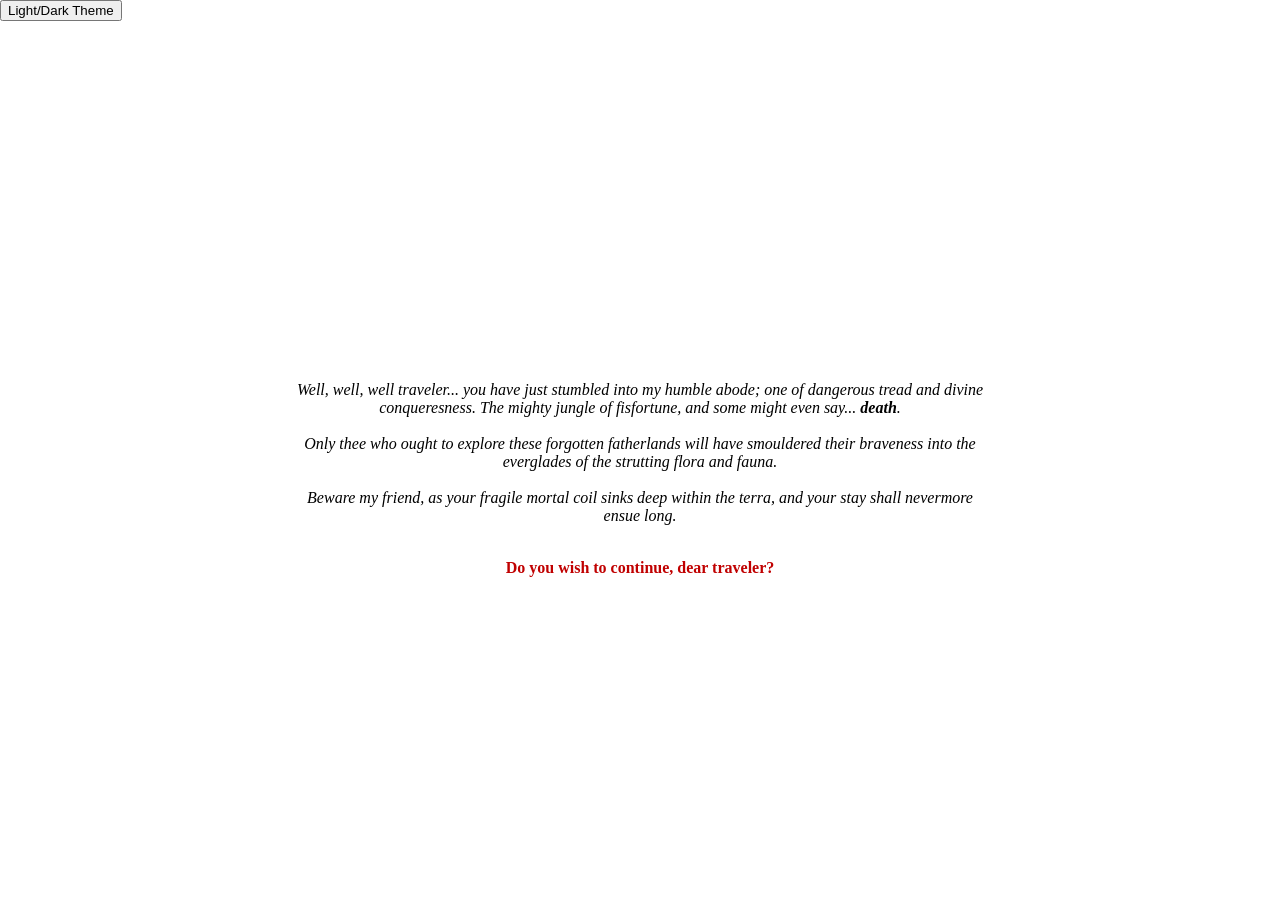
<file: index.html>
<!DOCTYPE html>

<html lang="en">

    <head>

        <meta charset="UTF-8">
        <meta name="viewport" content="width=device-width, initial-scale=1.0">

        <title>Half Bread - Home</title>
        <meta name="description" content="half bread's home page - portfolio, games, projects, and more!">
        <link rel="canonical" href="https://halfbread-bp.github.io/">

        <!-- link previews -->
        <meta property="og:title" content="Half Bread - Home">
        <meta property="og:description" content="half bread's home page - portfolio, games, projects, and more!">
        <meta property="og:url" content="https://halfbread-bp.github.io/">

    </head>

    <body>

        <script src="/link-deriv.js"></script>

        <p id="message">You are being redirected...</p>

    </body>

</html>
</file>
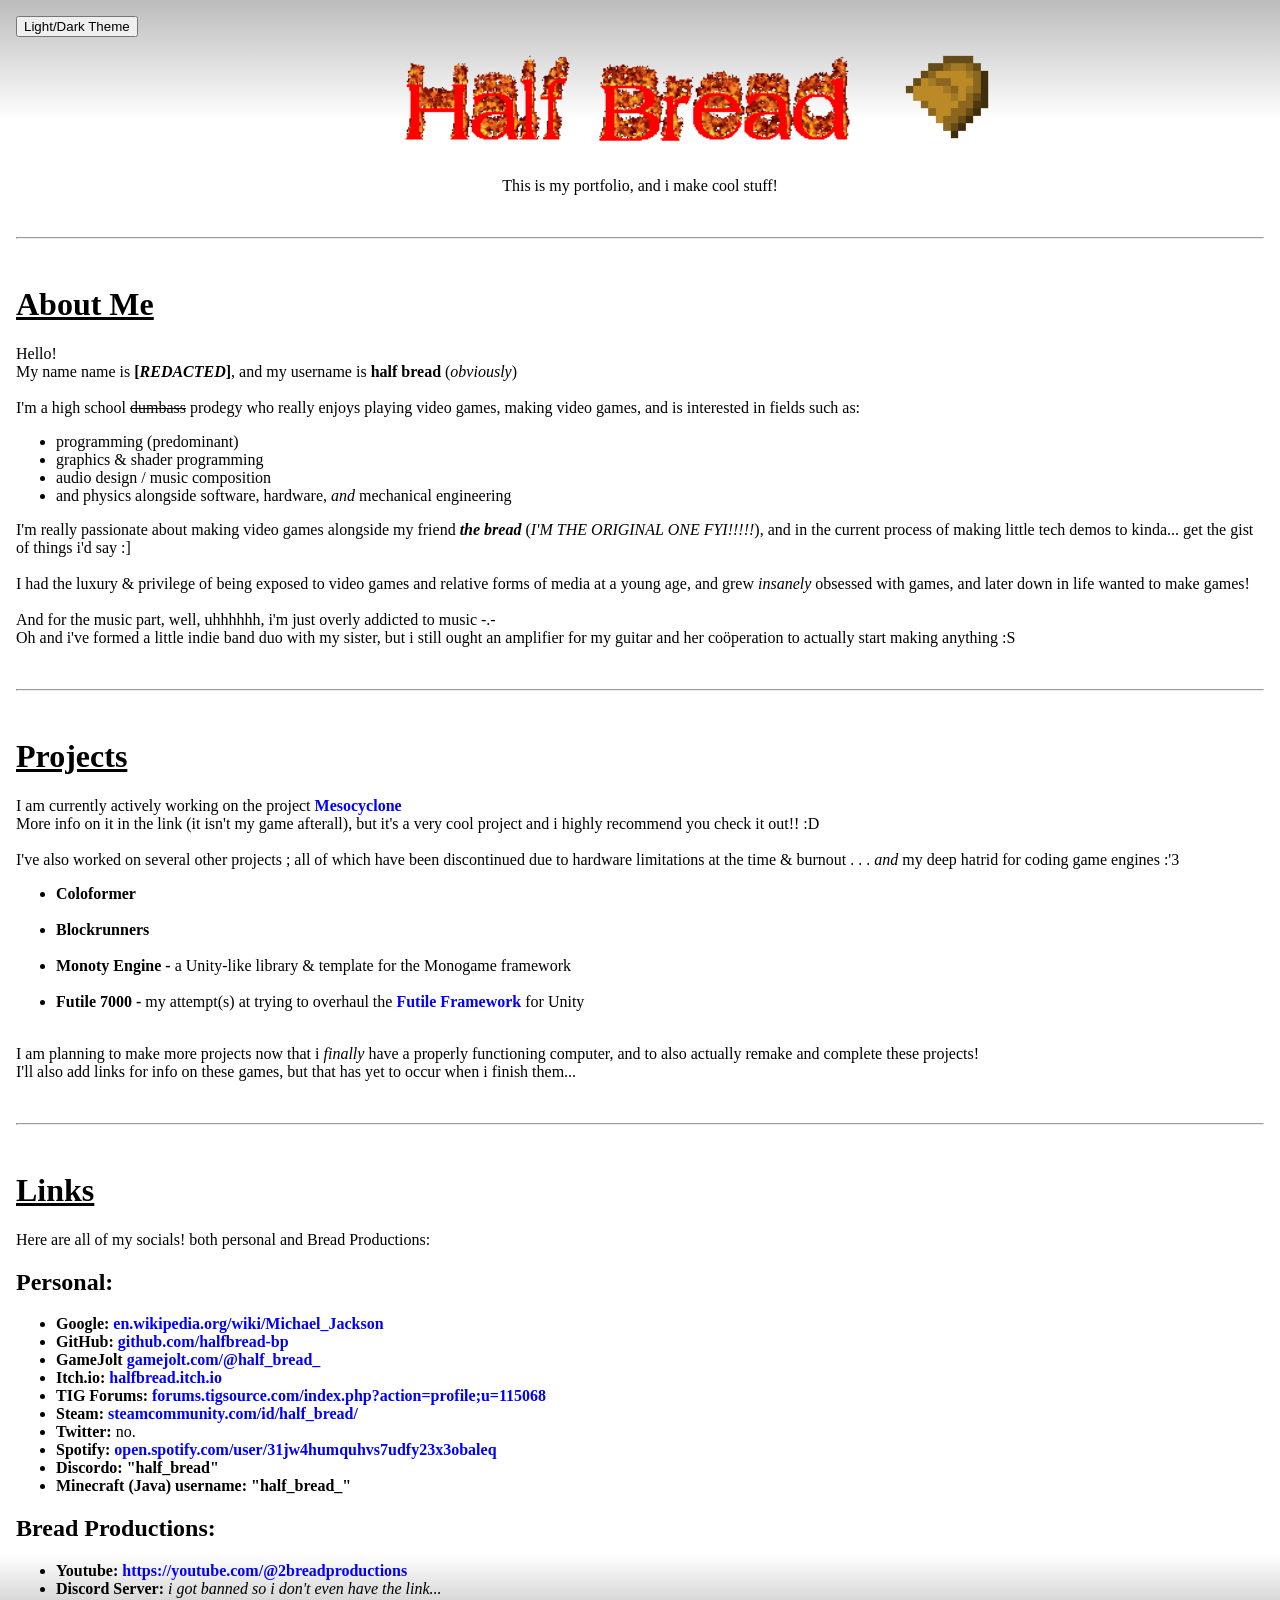
<file: info/index.html>
<!DOCTYPE html>

<html lang="en">

    <head>

        <meta charset="UTF-8">
        <meta name="viewport" content="width=device-width, initial-scale=1.0">

        <title>Half Bread - Portfolio</title>
        <meta name="description" content="This is my portfolio, and i make cool stuff!">

        <link rel="icon" type="image/png" href="/info/images/info-light.png" media="(prefers-color-scheme: light)">
        <link rel="icon" type="image/png" href="/info/images/info-light.png" media="(prefers-color-scheme: dark)">
        
        <link rel="stylesheet" href="css/style.css">

        <!-- link previews -->
        <meta property="og:title" content="Half Bread - Portfolio">
        <meta property="og:description" content="This is my portfolio, and i make cool stuff!>
        <meta property="og:url" content="https://halfbread-bp.github.io/info/">

    </head>

    <body>

        <button id="toggleTheme">Light/Dark Theme</button>
        <script src="js/color_mode.js"></script>
        <script src="js/triple-s.js"></script>

        <header>

            <div class="header-images">

                <img src="images/cool_as_hell_text.gif">
                <img src="images/bread.png">

            </div>

            <p>This is my portfolio, and i make cool stuff!</p>

        </header>


        <br/>
        <hr/>
        <br/>

        <div class="aboutme">

            <h1>About Me</h1>

            <p>
                Hello! <br/>
                My name name is <b>[<i>REDACTED</i>]</b>, and my username is <b>half bread</b> (<i>obviously</i>)
                <br/><br/>
                I'm a high school <s>dumbass</s> prodegy who really enjoys playing video games, making video games,
                and is interested in fields such as:
                <ul>
                    <li>programming (predominant)</li>
                    <li>graphics & shader programming</li>
                    <li>audio design / music composition</li>
                    <li>and physics alongside software, hardware, <i>and</i> mechanical engineering</li>
                </ul>

                <p>
                    I'm really passionate about making video games alongside my friend <i><b>the bread</b></i> (<i>I'M THE ORIGINAL ONE FYI!!!!!</i>), and in the current process of making little tech demos to kinda... get the gist of things i'd say :]
                    <br/><br/>
                    I had the luxury & privilege of being exposed to video games and relative forms of media at a young age, and grew <i>insanely</i> obsessed with games, and later down in life wanted to make games!
                    <br/><br/>
                    And for the music part, well, uhhhhhh, i'm just overly addicted to music -.-
                    <br/>
                    Oh and i've formed a little indie band duo with my sister, but i still ought an amplifier for my guitar and her coöperation to actually start making anything :S
                </p>
            </p>

        </div>

        <br/>
        <hr/>
        <br/>

        <div class="projects">

            <h1>Projects</h1>

            <p>
                I am currently actively working on the project <a href="/games/mesocyclone/", target="_blank", rel="noopener noreferrer">Mesocyclone</a>
                <br/>
                More info on it in the link (it isn't my game afterall), but it's a very cool project and i highly recommend you check it out!! :D
                <br/><br/>
                I've also worked on several other projects
                ; all of which have been discontinued due to hardware limitations at the time & burnout . . . <i>and</i> my deep hatrid for coding game engines :'3

                <ul>
                    <li><b>Coloformer</b></li><br/>
                    <li><b>Blockrunners</b></li><br/>
                    <li><b>Monoty Engine -</b> a Unity-like library & template for the Monogame framework</li><br/>
                    <li><b>Futile 7000 -</b> my attempt(s) at trying to overhaul the <a href="https://github.com/mattrix/futile", target="_blank", rel="noopener noreferrer">Futile Framework</a> for Unity</li><br/>
                </ul>

                I am planning to make more projects now that i <i>finally</i> have a properly functioning computer, and to also actually remake and complete these projects!
                <br/>
                I'll also add links for info on these games, but that has yet to occur when i finish them...

            </p>

        </div>

        <br/>
        <hr/>
        <br/>

        <div class="links">
            
            <h1>Links</h1>

            <p>
                Here are all of my socials!
                both personal and Bread Productions:

                <h2>
                    Personal:
                </h2>

                <ul>
                    <li><b>Google:</b> <a href="https://www.google.com/search?tbm=isch&q=half+of+a+bread", target="_blank", rel="noopener noreferrer">en.wikipedia.org/wiki/Michael_Jackson</a></li>
                    <li><b>GitHub:</b> <a href="https://github.com/halfbread-bp", target="_blank", rel="noopener noreferrer">github.com/halfbread-bp</a></li>
                    <li><b>GameJolt</b> <a href="https://gamejolt.com/@half_bread_", target="_blank", rel="noopener noreferrer">gamejolt.com/@half_bread_</a></li>
                    <li><b>Itch.io:</b> <a href="https://halfbread.itch.io", target="_blank", rel="noopener noreferrer">halfbread.itch.io</a></li>
                    <li><b>TIG Forums:</b> <a href="https://forums.tigsource.com/index.php?action=profile;u=115068", target="_blank", rel="noopener noreferrer">forums.tigsource.com/index.php?action=profile;u=115068</a></li>
                    <li><b>Steam:</b> <a href="https://steamcommunity.com/id/half_bread/", target="_blank", rel="noopener noreferrer">steamcommunity.com/id/half_bread/</a></li>
                    <li><b>Twitter:</b> no.</li>
                    <li><b>Spotify:</b> <a href="https://open.spotify.com/user/31jw4humquhvs7udfy23x3obaleq", target="_blank", rel="noopener noreferrer">open.spotify.com/user/31jw4humquhvs7udfy23x3obaleq</a></li>
                    <li><b>Discordo: "half_bread"</b></li>
                    <li><b>Minecraft (Java) username: "half_bread_"</b></li>
                </ul>

                <h2>
                    Bread Productions:
                </h2>

                <ul>
                    <li><b>Youtube:</b> <a href="https://youtube.com/@2breadproductions", target="_blank", rel="noopener noreferrer">https://youtube.com/@2breadproductions</a></li>
                    <li><b>Discord Server:</b> <i>i got banned so i don't even have the link...</i></li>
                </ul>
            </p>

        </div>

    </body>

</html>
</file>
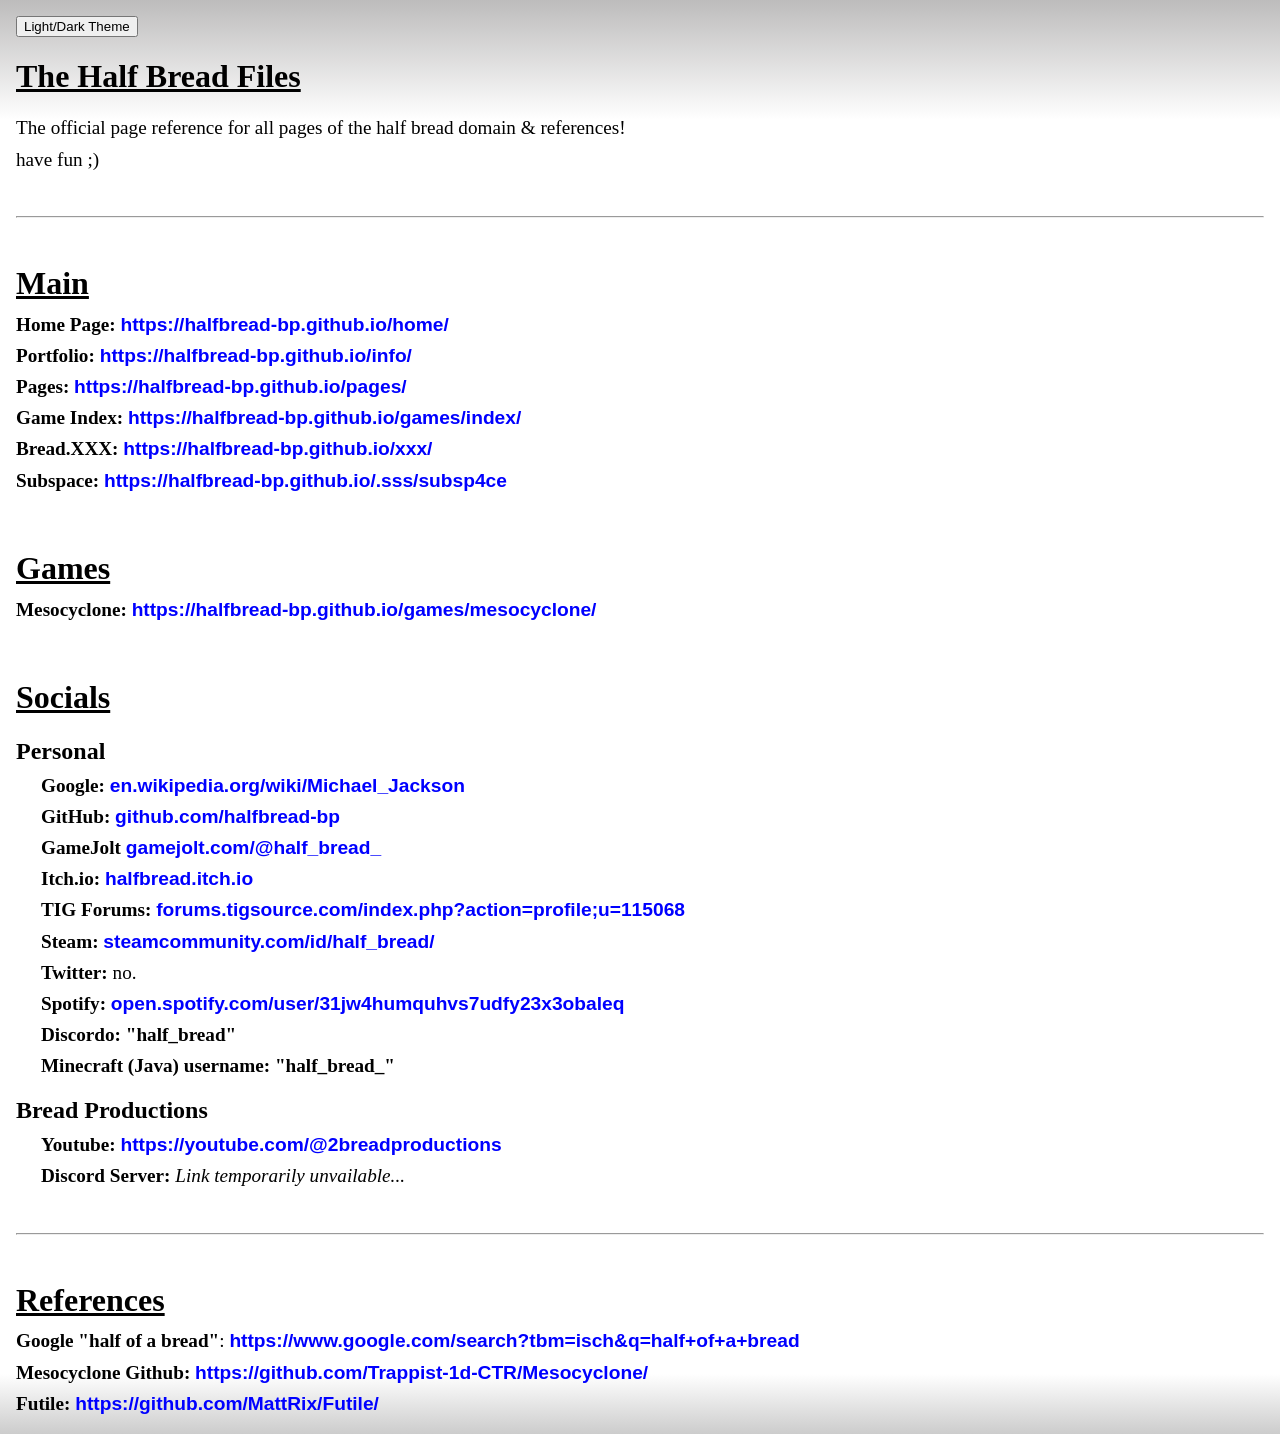
<file: pages/index.html>
<!DOCTYPE html>

<html lang="en">

    <head>

        <meta charset="UTF-8">
        <meta name="viewport" content="width=device-width, initial-scale=1.0">

        <title>Half Bread - Pages</title>
        <meta name="description" content="half bread page index">

        <!-- previews -->
        <meta property="og:title" content="Half Bread - Pages">
        <meta property="og:description" content="half bread page index">
        <meta propert="og:url" content="https://halfbread-bp.github.io/pages/">

        <link rel="stylesheet" href="css/style.css">

    </head>

    <body>

        <button id="toggleTheme">Light/Dark Theme</button>
        <script src="js/color_mode.js"></script>

        <header>

            <h1>The Half Bread Files</h1>

            <p>The official page reference for all pages of the half bread domain & references!</p>
            <p>have fun ;)</p>

        </header>

        <br>

        <hr>

        <br>

        <div class="main">

            <h1>Main</h1>

            <p><b>Home Page:</b> <a href="https://halfbread-bp.github.io/home/", target="_blank", rel="noopener noreferrer">https://halfbread-bp.github.io/home/</a></p>
            <p><b>Portfolio:</b> <a href="https://halfbread-bp.github.io/info/", target="_blank", rel="noopener noreferrer">https://halfbread-bp.github.io/info/</a></p>
            <p><b>Pages:</b> <a href="https://halfbread-bp.github.io/pages/", target="_blank", rel="noopener noreferrer">https://halfbread-bp.github.io/pages/</a></p>
            <p><b>Game Index:</b> <a href="https://halfbread-bp.github.io/games/index/", target="_blank", rel="noopener noreferrer">https://halfbread-bp.github.io/games/index/</a></p>
            <p><b>Bread.XXX:</b> <a href="https://halfbread-bp.github.io/xxx/", target="_blank", rel="noopener noreferrer">https://halfbread-bp.github.io/xxx/</a></p>
            <p><b>Subspace:</b> <a href="https://halfbread-bp.github.io/.sss/subsp4ce/", target="_blank", rel="noopener noreferrer">https://halfbread-bp.github.io/.sss/subsp4ce</a></p>
            
        </div>

        <br>

        <div class="games">

            <h1>Games</h1>

            <p><b>Mesocyclone:</b> <a href="https://halfbread-bp.github.io/games/mesocyclone/", target="_blank", rel="noopener noreferrer">https://halfbread-bp.github.io/games/mesocyclone/</a></p>

        </div>

        <br>

        <div class="socials">

            <h1>Socials</h1>

            <h2>Personal</h2>

            <p><b>Google:</b> <a href="https://www.google.com/search?tbm=isch&q=half+of+a+bread", target="_blank", rel="noopener noreferrer">en.wikipedia.org/wiki/Michael_Jackson</a></p>
            <p><b>GitHub:</b> <a href="https://github.com/halfbread-bp", target="_blank", rel="noopener noreferrer">github.com/halfbread-bp</a></p>
            <p><b>GameJolt</b> <a href="https://gamejolt.com/@half_bread_", target="_blank", rel="noopener noreferrer">gamejolt.com/@half_bread_</a></p>
            <p><b>Itch.io:</b> <a href="https://halfbread.itch.io", target="_blank", rel="noopener noreferrer">halfbread.itch.io</a></p>
            <p><b>TIG Forums:</b> <a href="https://forums.tigsource.com/index.php?action=profile;u=115068", target="_blank", rel="noopener noreferrer">forums.tigsource.com/index.php?action=profile;u=115068</a></p>
            <p><b>Steam:</b> <a href="https://steamcommunity.com/id/half_bread/", target="_blank", rel="noopener noreferrer">steamcommunity.com/id/half_bread/</a></p>
            <p><b>Twitter:</b> no.</p>
            <p><b>Spotify:</b> <a href="https://open.spotify.com/user/31jw4humquhvs7udfy23x3obaleq", target="_blank", rel="noopener noreferrer">open.spotify.com/user/31jw4humquhvs7udfy23x3obaleq</a></p>
            <p><b>Discordo: "half_bread"</b></p>
            <p><b>Minecraft (Java) username: "half_bread_"</b></p>

            <h2>Bread Productions</h2>

            <p><b>Youtube:</b> <a href="https://youtube.com/@2breadproductions", target="_blank", rel="noopener noreferrer">https://youtube.com/@2breadproductions</a></p>
            <p><b>Discord Server:</b> <i>Link temporarily unvailable...</i></p>

        </div>

        <br>

        <hr>

        <br>

        <div class="refs">

            <h1>References</h1>

            <p><b>Google "half of a bread"</b>: <a href="https://www.google.com/search?tbm=isch&q=half+of+a+bread", target="_blank", rel="noopener noreferrer">https://www.google.com/search?tbm=isch&q=half+of+a+bread</a></p>
            <p><b>Mesocyclone Github:</b> <a href="https://github.com/Trappist-1d-CTR/Mesocyclone/tree/main", target="_blank", rel="noopener noreferrer">https://github.com/Trappist-1d-CTR/Mesocyclone/</a></p>
            <p><b>Futile:</b> <a href="https://github.com/MattRix/Futile/", target="_blank", rel="noopener noreferrer">https://github.com/MattRix/Futile/</a></p>

        </div>

    </body>

</html>
</file>
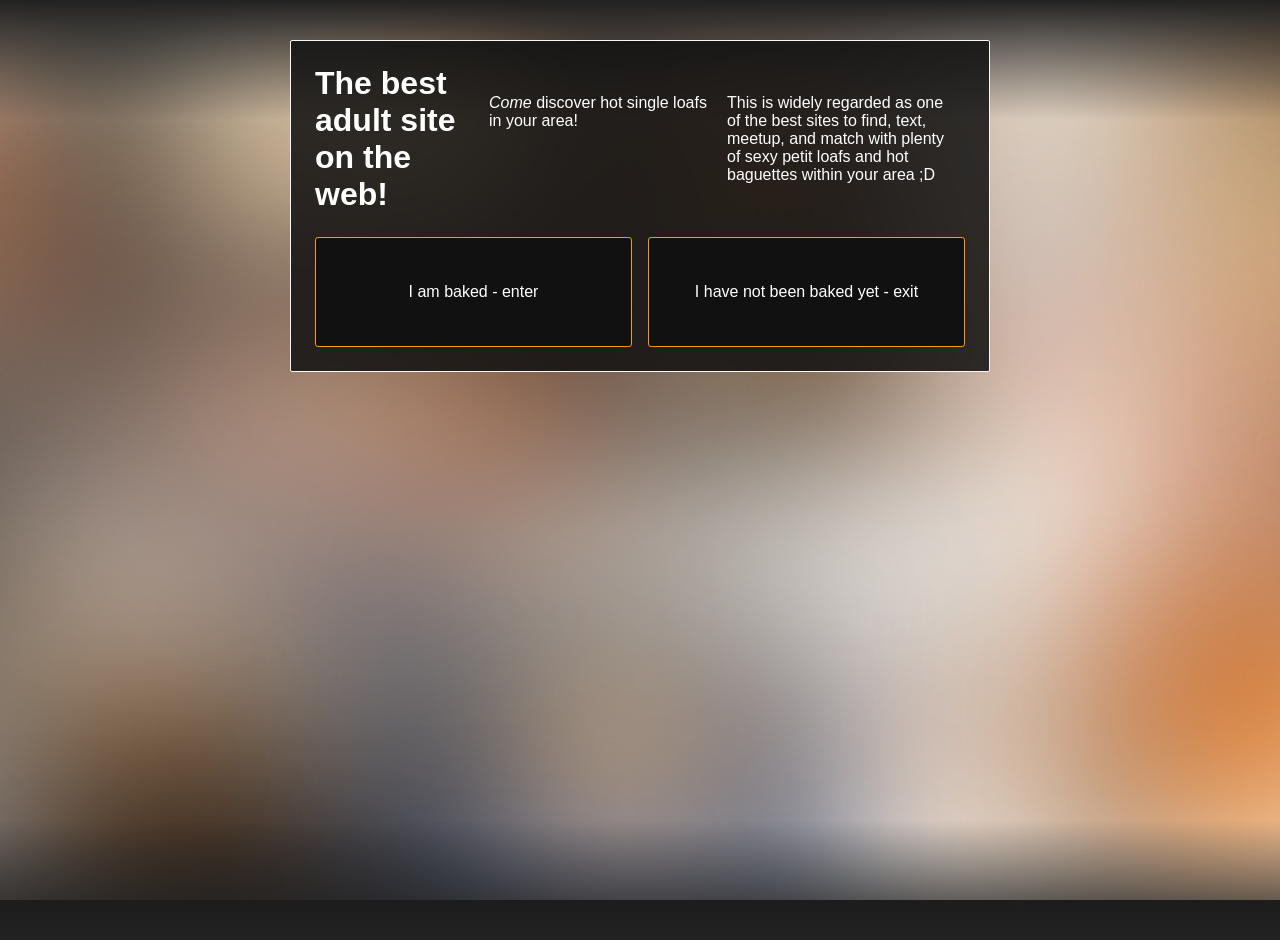
<file: xxx/index.html>
<!DOCTYPE html>

<html lang="en">

    <head>

        <meta charset="UTF-8">
        <meta name="viewport" content="width=device-width, initial-scale=1.0">

        <title>Half Bread.XXX</title>
        <meta name="description" content="Discover hot single loafs in your area!">
        
        <meta property="og:title" content="Half Bread.XXX">
        <meta property="og:description" content="Discover hot single loafs in your area!">
        <meta property="og:url" content="https://halfbread-bp.github.io/xxx/">

        <link rel="stylesheet" href="css/style.css">

    </head>

    <body>
        
        <div class="msgbox">

            <div class="content">

                <h1>The best adult site on the web!</h1>

                <div class="description">

                    <p><i>Come</i> discover hot single loafs in your area!</p>
                    <p>This is widely regarded as one of the best sites to find, text, meetup, and match with plenty of sexy petit loafs and hot baguettes within your area ;D</p>

                    <br>

                </div>

            </div>

            <div class="buttons">

                <div class="inner">
                    <p>I am baked - enter</p>
                </div>

                <div class="inner">
                    <p>I have not been baked yet - exit</p>
                </div>

            </div>

        </div>

    </body>

</html>
</file>
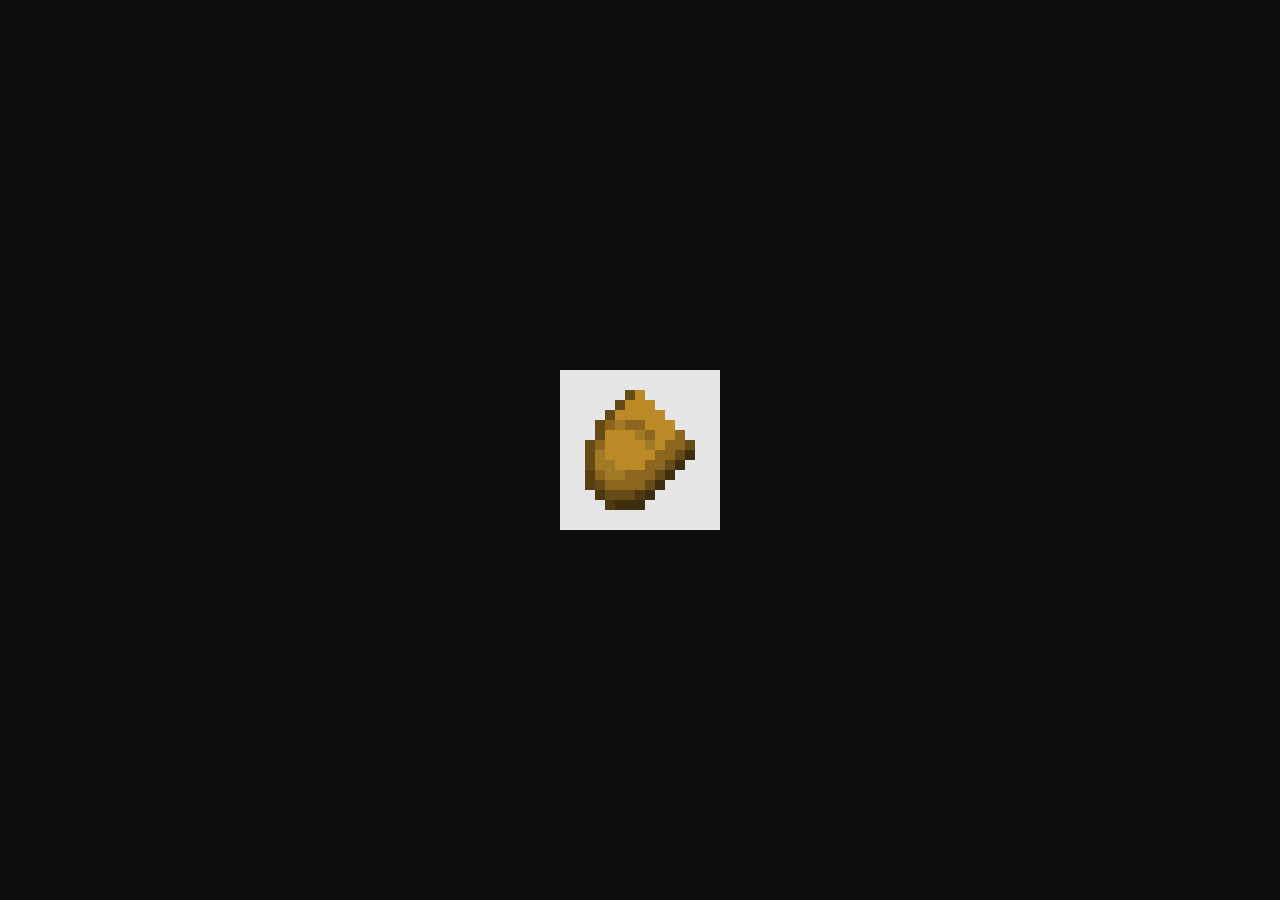
<file: .sss/1ab1add8-80f1-48e0-ad71-7ea4cf3e41b9/index.html>
<!DOCTYPE html>

<html>

    <head>
        <title>-.-- --- ..- / .- .-. . / .- -. / .. -.. .. --- - / -...- -.--.-</title>
        <meta name="robots" content="noindex">
    </head>

    <script>
        window.location.replace("https://halfbread-bp.github.io/sss/1ab1add8-80f1-48e0-ad71-7ea4cf3e41b9/the_missing.png");
    </script>

</html>
</file>
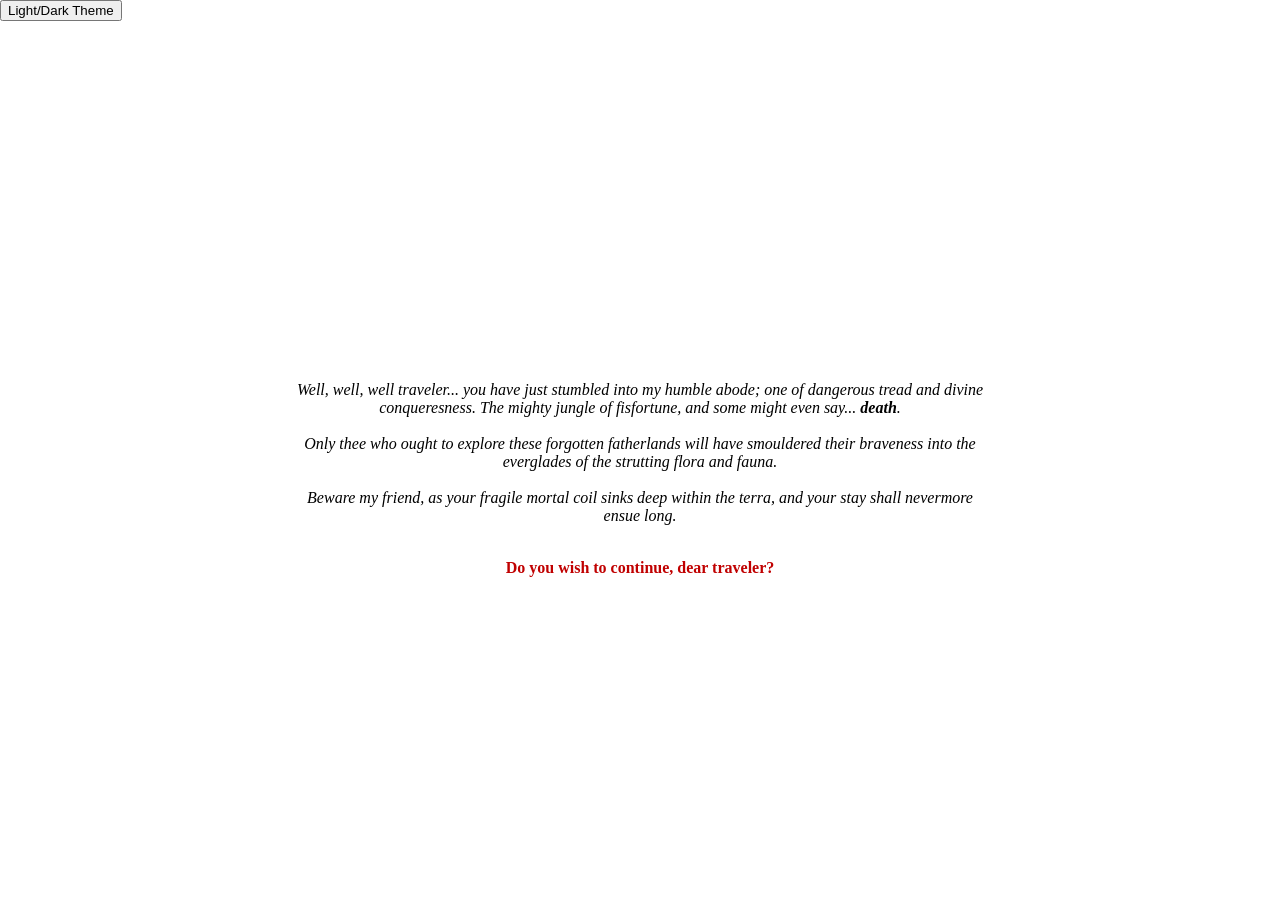
<file: .sss/subsp4ce/index.html>
<!DOCTYPE html>

<html lang="en">

    <head>

        <meta charset="UTF-8">
        <meta name="viewport" content="width=device-width, initial-scale=1.0">

        <!-- don't make the SEO show up the page at all -->
        <meta name="robots" content="noindex">

        <title>✋︎☠︎☞︎⚐︎</title>
        <link rel="stylesheet" href="/.sss/subsp4ce/css/style.css">

    </head>

    <body>
        
        <button id="toggleTheme">Light/Dark Theme</button>
        <script src="/.sss/subsp4ce/js/color_mode.js"></script>
        <script src="/.sss/subsp4ce/js/link-gate.js"></script>

        <div class="notice">

            <p>
                <i>
                    Well, well, well traveler... you have just stumbled into my humble abode;
                    one of dangerous tread and divine conqueresness. The mighty jungle of fisfortune,
                    and some might even say... <b>death</b>.
                    <br/><br/>
                    Only thee who ought to explore these forgotten fatherlands will have smouldered their braveness into the everglades of the strutting flora and fauna.
                    <br/><br/>
                    Beware my friend, as your fragile mortal coil sinks deep within the terra, and your stay shall nevermore ensue long.
                    <br/><br/>
                </i>
            </p>
            
            <div class="spooky">

                <a href="/home/index.html" id="continueLink" rel="noopener noreferrer">
                    Do you wish to continue, dear traveler?
                </a>

            </div>
        </div>

    </body>

</html>
</file>
<file: info/css/style.css>
/* main style */
body
{
    margin: 1em;
    min-height: 100vh;
    color: black;
    background-color: white;
    background-image:
        linear-gradient(to bottom, #bdbcbc, white),
        linear-gradient(to top, #cccccc, white);
    background-repeat: no-repeat;
    background-size: 100% 120px, 100% 60px;
    background-position: top, bottom;
}

/* main style in dark theme */
body.dark
{
    margin: 1em;
    color: white;
    background-color: #111;
    background-image:
        linear-gradient(to bottom, #333333, #111),
        linear-gradient(to top, #222222, #111);
    background-repeat: no-repeat;
    background-size: 100% 120px, 100% 60px;
    background-position: top, bottom;
}

/* link styles */
a
{
    color: blue;
    text-decoration: none;
    font-weight: bold;
}

/* style when hovering over link */
a:hover
{
    text-decoration: underline;
    font-family: 'Segoe UI', Tahoma, Geneva, Verdana, sans-serif;
}

/* header style */
header
{
    display: flex;
    flex-direction: column;

    /* centering */
    align-items: center;
    text-align: center;
}

/* style of the images in the header */
.header-images
{
    display: flex;
    align-items: center;
    justify-content: center;
    gap: 20px;

    margin-left: 120px;
}

/* more specifically */
.header-images img
{
    height: 120px;
    width: auto;
}

/* style of the paragraph in the header */
header p
{
    margin-top: 20px;
}

/* style for all header */
h1
{
    text-decoration: underline;
}
</file>
<file: pages/css/style.css>
body
{
    margin: 1em;
    min-height: 100vh;
    color: black;
    background-color: white;
    background-image:
        linear-gradient(to bottom, #bdbcbc, white),
        linear-gradient(to top, #cccccc, white);
    background-repeat: no-repeat;
    background-size: 100% 120px, 100% 60px;
    background-position: top, bottom;
}

body.dark
{
    margin: 1em;
    color: white;
    background-color: #111;
    background-image:
        linear-gradient(to bottom, #333333, #111),
        linear-gradient(to top, #222222, #111);
    background-repeat: no-repeat;
    background-size: 100% 120px, 100% 60px;
    background-position: top, bottom;
}

/* styles for the headers in the header */
header h1
{
    margin-bottom: 1em;
}

/* styles for headers */
h1
{
    text-decoration: underline;
}

/* style for 2nd header */
h2
{
    font-size: x-large;
}

/* style for paragraphs in the body */
body p
{
    margin-top: -10px;
    font-size: larger;
}

/* style for hyperlinks */
a
{
    color: blue;
    text-decoration: none;
    font-weight: bold;
    font-family: 'Segoe UI', Tahoma, Geneva, Verdana, sans-serif;
}

/* style for hyperlinks when hovered */
a:hover
{
    text-decoration: underline;
}

/* style for paragraphs in the socials class */
.socials p
{
    margin-left: 25px;
}
</file>
<file: xxx/css/style.css>
body
{
    margin: 0;
    min-height: 100vh;
    color: white;
    background-color: #111;

    background-image: 
        linear-gradient(to bottom, #222222, #11111100),
        linear-gradient(to top, #222222, #11111100),
        url("../images/sexy-bread.png"); /* actual img */

    background-repeat: no-repeat;
    background-size: 100% 120px, 100% 120px, cover;
    background-position: top, bottom, center;
    background-attachment: scroll, scroll, fixed;

    font-family:'Franklin Gothic Medium', 'Arial Narrow', Arial, sans-serif;
}

.msgbox
{
    display: flex;
    flex-direction: column;
    align-items: stretch;
    gap: 24px;

    max-width: 700px; /* box width */
    width: calc(100% - 32px);
    margin: 40px auto; /* center */
    padding: 24px; /* space between edge and text */
    box-sizing: border-box;
    
    background: rgba(17, 17, 17, 0.85);
    border: 1px solid #999;
    border-radius: 2px;
    border-color: #f7f7f7;
}

.content
{
    display: flex;
    align-items: center;
    gap: 24px;
}

.content h1
{
    flex: 0 0 150px;
    margin: 0;
}

.description
{
    display: flex;
    gap: 16px;
    min-width: 0;
}

.description p
{
    flex: 1;
    min-width: 0;
}

.buttons
{
    display: flex;
    gap: 16px;
}

.inner
{
    display: flex;
    justify-content: center;
    align-items: center;

    flex: 1;
    min-width: 0;
    min-height: 110px;
    padding: 20px;
    box-sizing: border-box;

    background: #111;
    border: 1px solid #ff9900;
    border-radius: 3px;
}
</file>
<file: .sss/subsp4ce/css/style.css>
/* main page */
body
{
    background-color: white;
    color: black;
    margin: 0;
}

/* dark theme */
body.dark
{
    background-color: #111;
    color: white;
}

/* links */
a
{
    color: rgb(192, 0, 0);
    text-decoration: none;
    font-weight: bold;
}

/* attribute when link is hovered */
a:hover
{
    text-decoration: underline;
}

/* "notice" class ref */
.notice
{
    min-height: 100vh;

    display: flex;
    flex-direction: column;
    align-items: center;
    justify-content: center;
}

/* paragraph inside notice class */
.notice p
{
    max-width: 700px;
    text-align: center;
}

/* self explanatory */
.spooky
{
    color: rgb(192, 0, 0);
    font-family:fantasy;
    text-align: center;
}
</file>
